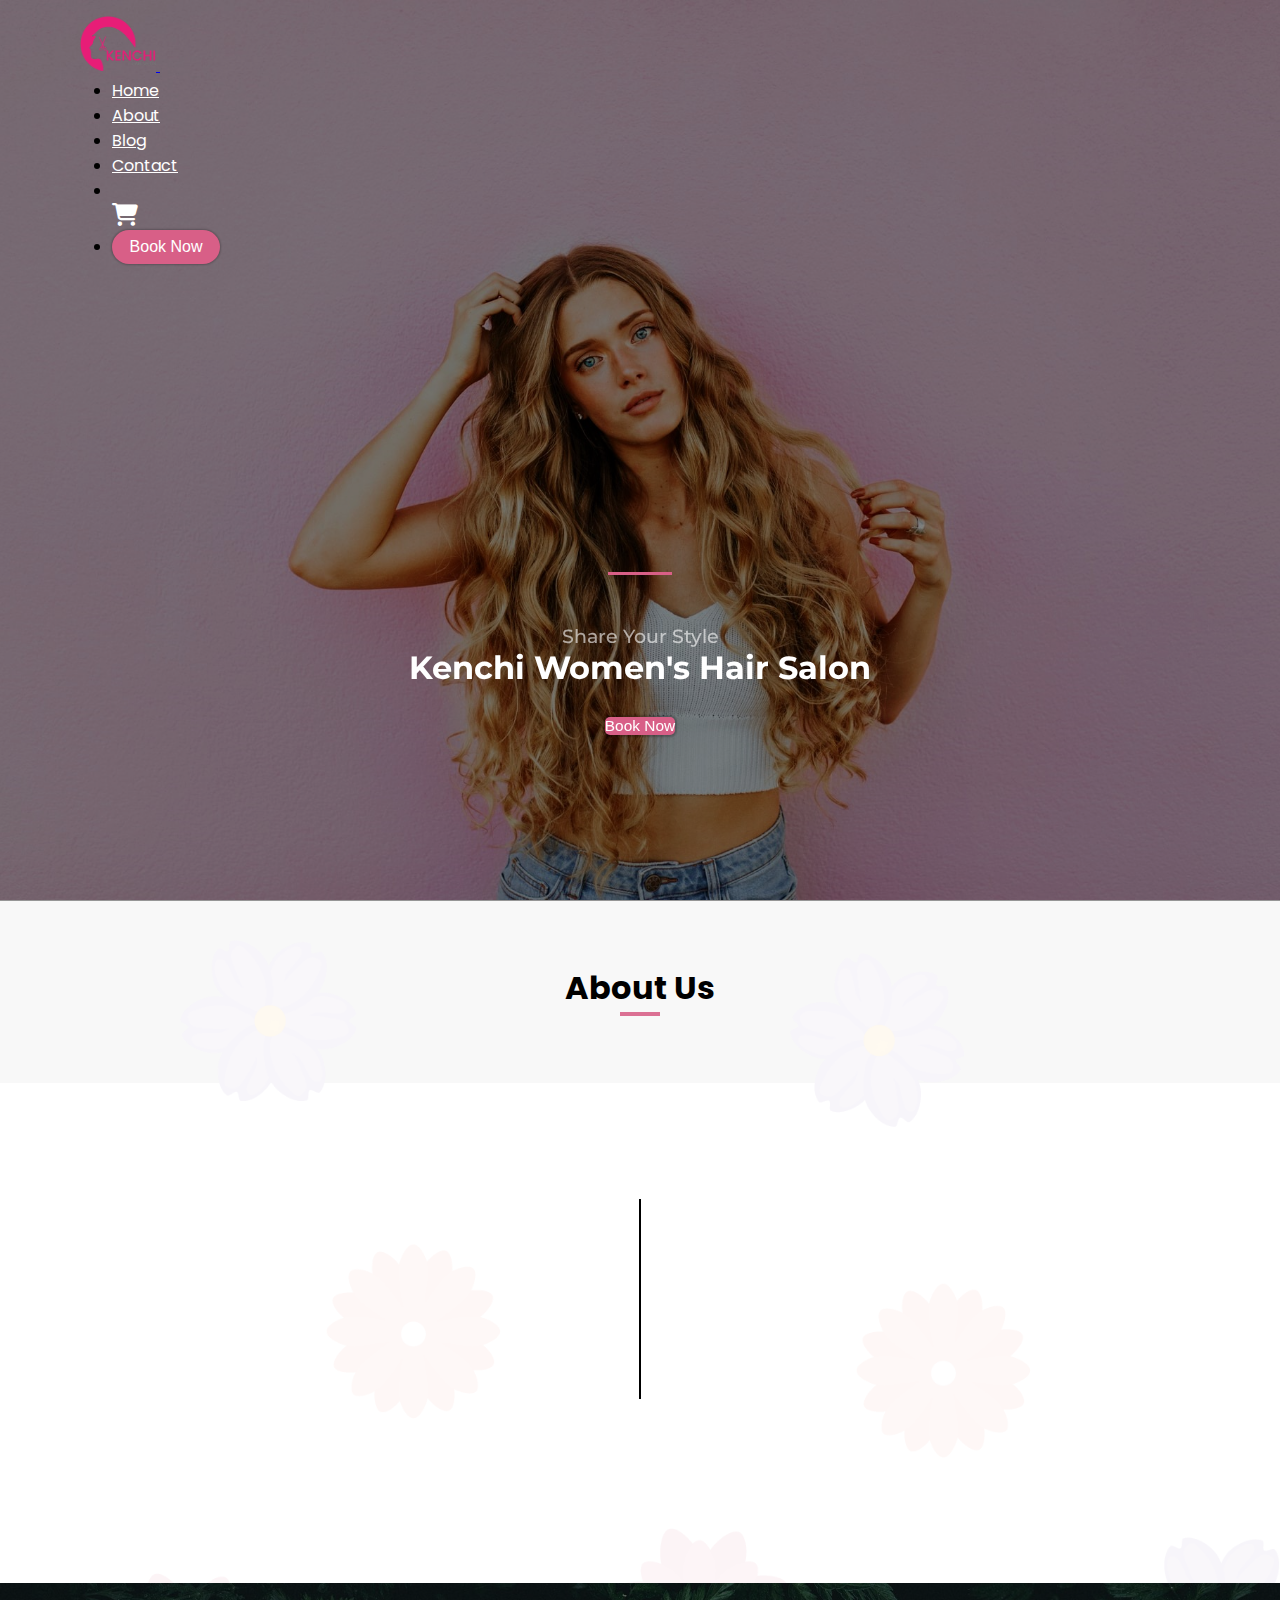
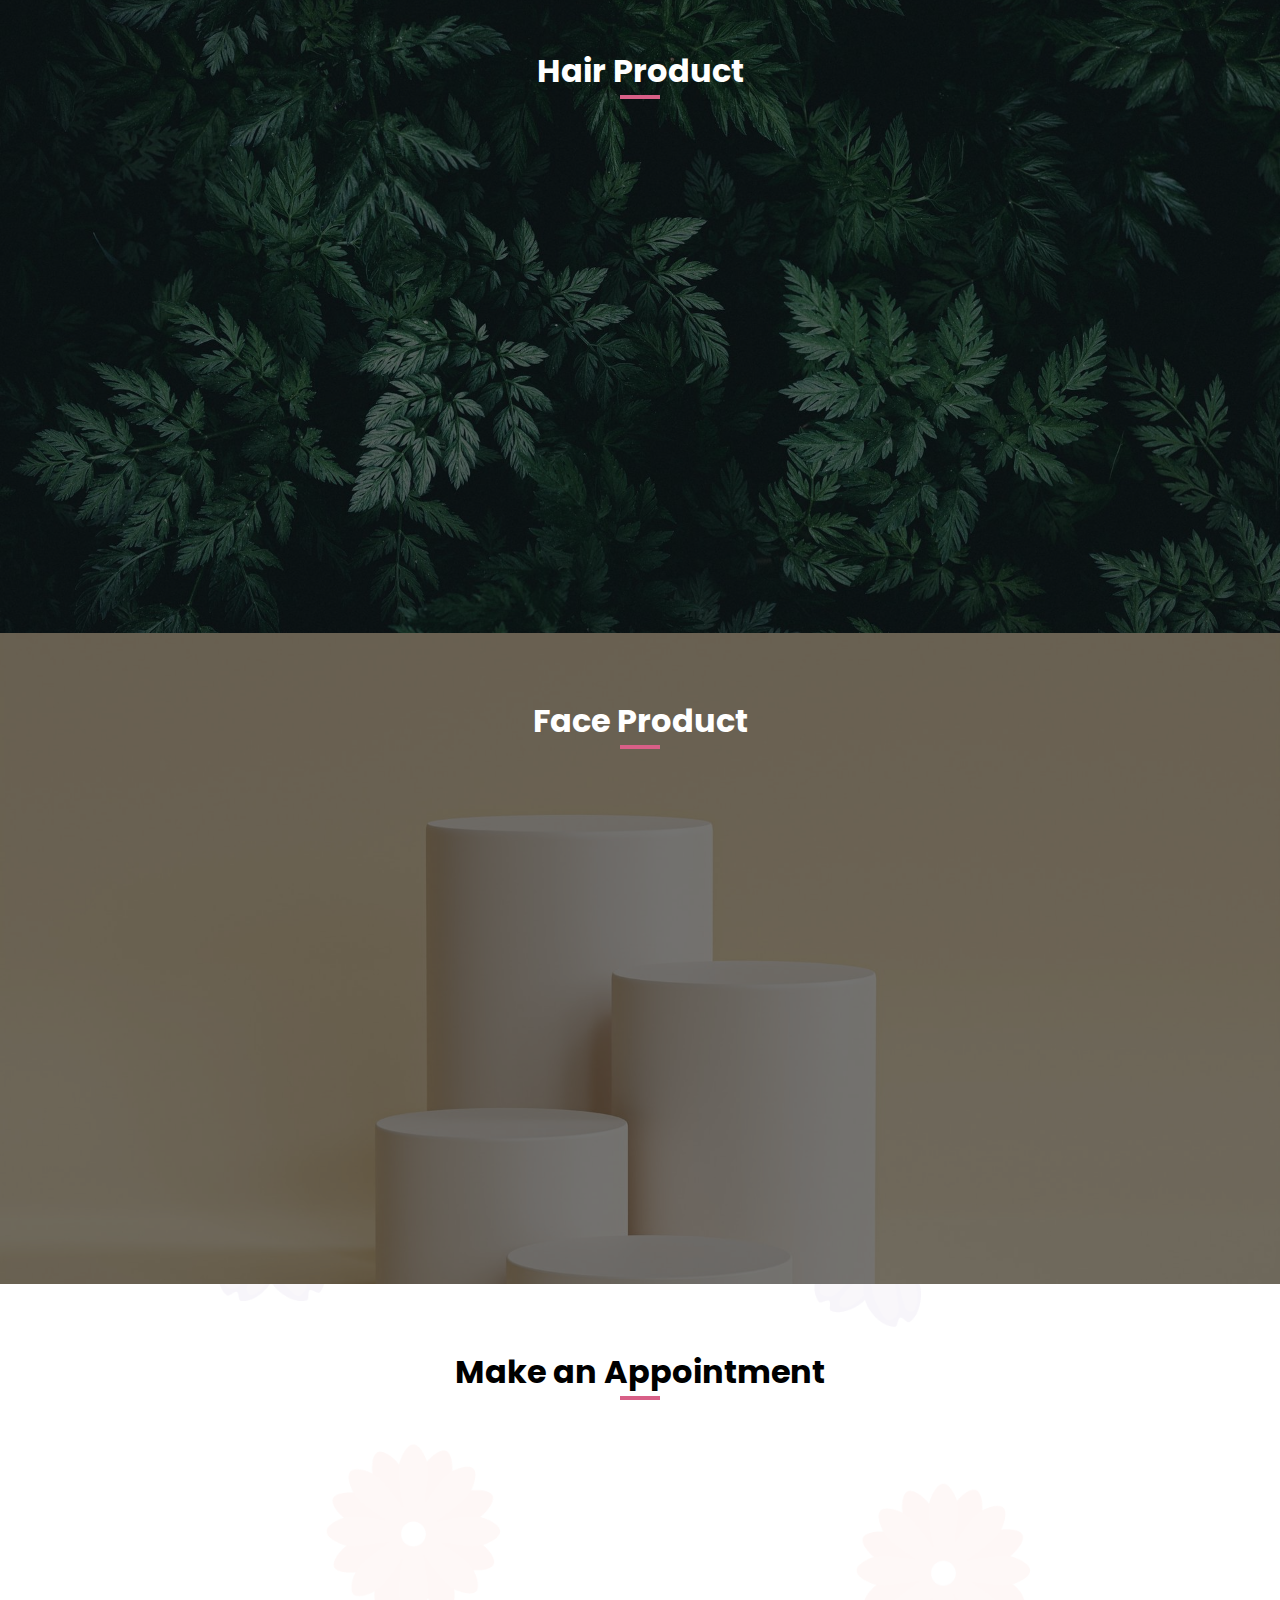
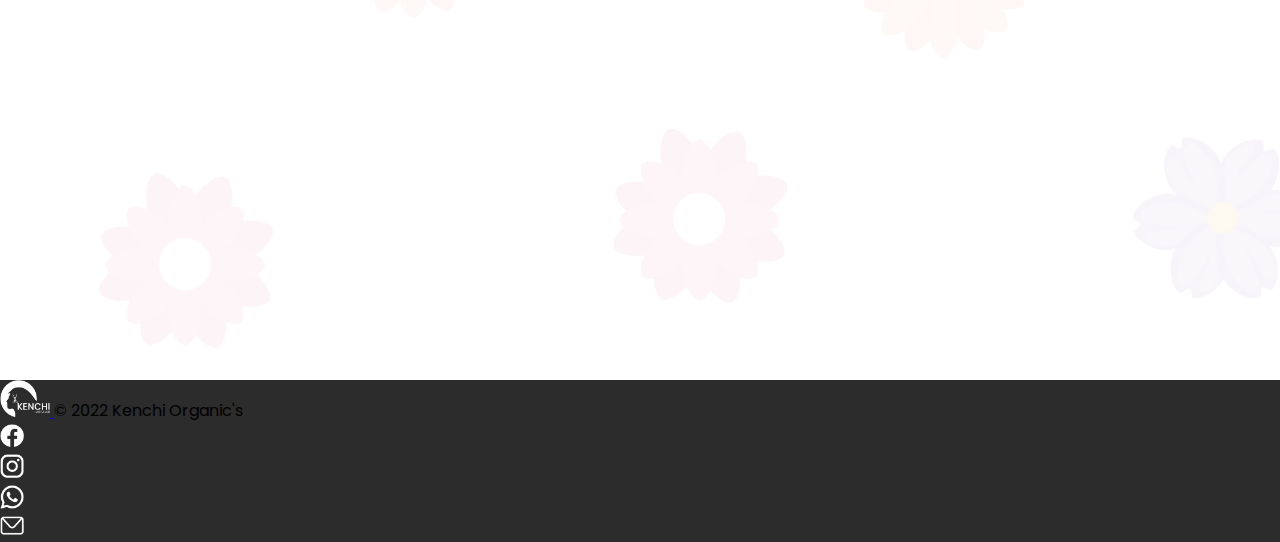
<file: index.html>
<!doctype html>
<html lang="en">

<head>
    <meta charset="utf-8">
    <meta name="viewport" content="width=device-width, initial-scale=1">
    <link href="https://cdn.jsdelivr.net/npm/bootstrap@5.1.3/dist/css/bootstrap.min.css" rel="stylesheet"
        integrity="sha384-1BmE4kWBq78iYhFldvKuhfTAU6auU8tT94WrHftjDbrCEXSU1oBoqyl2QvZ6jIW3" crossorigin="anonymous">
    <title>Hello, world!</title>
    <link rel="stylesheet" href="./html/css/style.css">
    <link rel="stylesheet" href="https://unpkg.com/aos@next/dist/aos.css" />
    <link rel="stylesheet" href="https://cdnjs.cloudflare.com/ajax/libs/font-awesome/6.1.1/css/all.min.css">

</head>

<body>
    <header>
        <nav class="navbar navbar-expand-lg navbar-light bg-light">
            <div class="container-fluid">
                <a class="navbar-brand" href="#">
                    <img src="./assets/images/Kenchi-logo.png" alt="" width="76" height="55">
                </a>
                <button class="navbar-toggler" type="button" data-bs-toggle="collapse" data-bs-target="#navbarNav"
                    aria-controls="navbarNav" aria-expanded="false" aria-label="Toggle navigation">
                    <span class="navbar-toggler-icon"></span>
                </button>
                <div class="collapse navbar-collapse" id="navbarNav">
                    <ul class="navbar-nav">
                        <li class="nav-item">
                            <a class="nav-link active" aria-current="page" href="index.html">Home</a>
                        </li>
                        <li class="nav-item">
                            <a class="nav-link" href="./html/about.html">About</a>
                        </li>
                        <li class="nav-item">
                            <a class="nav-link" href="#">Blog</a>
                        </li>
                        <li class="nav-item">
                            <a class="nav-link" href="./html/contact.html">Contact</a>
                        </li>
                        <li class="nav-item">
                            <a class="nav-link" id="cart-li" href="./html/checkout.html">Cart</a>
                        </li>
                    </ul>
                    <div class="right-nav">
                        <ul class="navbar-nav">
                            <a target="_blank" href="./html/checkout.html"><i class="fa-solid fa-cart-shopping"></i></a>
                            <li>
                                <a href="#contact"><button type="button" class="btn px-4 py-2">Book Now</button></a>
                            </li>
                        </ul>
                    </div>
                </div>
            </div>
        </nav>
        <section class="bg-section">
            <span data-aos="fade-right" class="bg-border"></span>
            <div data-aos="fade-right" data-aos-duration="800" class="bg-headings">
                <h3>Share Your Style</h3>
                <h1>Kenchi Women's Hair Salon</h1>
                <a href="#contact"><button type="button" class="btn py-2 px-3">Book Now</button></a>
            </div>
            <span data-aos="fade-right" class="bg-border"></span>
        </section>
    </header>
    <main>
        <section class="about">
            <div class="section-about-heading">
                <h1>About Us</h1>
                <div class="sec-headings-border"></div>
            </div>
            <div class="about-content">
                <div data-aos="fade-right" data-aos-duration="800" id="about-left-side" class="left-side">
                    <h2>About our Experience,</h2>
                    <div class="content-heading-border"></div>
                    <p>Lorem ipsum dolor sit amet, consectetur adipiscing elit. Praesent bibendum odio a tempor
                        faucibus. Praesent aliquet turpis massa. Aliquam pellentesque arcu arcu, non porta libero semper
                        sed. Pellentesque maximus at dui et tempus. Nam tincidunt pulvinar augue, vel finibus ligula.
                        Aliquam blandit rhoncus arcu.Pellentesque maximus at dui et tempus. Nam tincidunt pulvinar
                        augue, vel finibus ligula.Aliquam blandit rhoncus arcu.</p>
                    <a href="https://www.facebook.com/kenchi321" target="_blank"><button type="button"
                            class="btn">Facebook</button></a>
                </div>
                <span class="about-splitter"></span>
                <div data-aos="fade-left" id="about-right-side" class="right-side">
                    <img src="./assets/images/Group 7.png" alt="">
                </div>
            </div>
        </section>
        <section class="hairoil">
            <div class="hairoil-overlay">
                <div class="section-hair-heading">
                    <h1>Hair Product</h1>
                    <div class="sec-headings-border"></div>
                </div>
                <div class="hairoil-content">
                    <div data-aos="fade-down" id="hairoil-left-side" class="left-side">
                        <img src="./assets/images/hairOil.webp" alt="">
                    </div>
                    <div data-aos="fade-up" id="hairoil-right-side" class="right-side">
                        <h2>Check out our Hair Oil</h2>
                        <div class="content-heading-border"></div>
                        <p>Lorem ipsum dolor sit amet, consectetur adipiscing elit. Praesent bibendum odio a tempor
                            faucibus. Praesent aliquet turpis massa. Aliquam pellentesque arcu arcu, non porta libero
                            semper
                            sed. Pellentesque maximus at dui et tempus. Nam tincidunt pulvinar augue, vel finibus
                            ligula.
                            Aliquam blandit rhoncus arcu.Pellentesque maximus at dui et tempus. Nam tincidunt pulvinar
                            augue, vel finibus ligula.Aliquam blandit rhoncus arcu.</p>
                        <a href="./html/checkout.html"><button type="button" class="btn">Try our Product <span
                                    id="cart-hover"><i class="fa-solid fa-cart-arrow-down"></i></span></button></a>
                    </div>
                </div>
            </div>
        </section>
        <section class="cream">
            <div class="cream-overlay">
                <div class="section-cream-heading">
                    <h1>Face Product</h1>
                    <div class="sec-headings-border"></div>
                </div>
                <div class="cream-content">
                    <div data-aos="fade-down" id="cream-right-side" class="right-side">
                        <img src="./assets/images/hairOil.webp" alt="">
                    </div>
                    <div data-aos="fade-up" id="cream-left-side" class="left-side">
                        <h2>Herbal Skincare Product</h2>
                        <div class="content-heading-border"></div>
                        <p>Lorem ipsum dolor sit amet, consectetur adipiscing elit. Praesent bibendum odio a tempor
                            faucibus. Praesent aliquet turpis massa. Aliquam pellentesque arcu arcu, non porta libero
                            semper
                            sed. Pellentesque maximus at dui et tempus. Nam tincidunt pulvinar augue, vel finibus
                            ligula.
                            Aliquam blandit rhoncus arcu.Pellentesque maximus at dui et tempus. Nam tincidunt pulvinar
                            augue, vel finibus ligula.Aliquam blandit rhoncus arcu.</p>
                        <a href="./html/checkout.html"><button type="button" class="btn">Buy this product <span
                                    id="cart-hover"><i class="fa-solid fa-cart-arrow-down"></i></span></button></a>
                    </div>
                </div>
            </div>
        </section>
        <section class="contact" id="contact">
            <div class="section-contact-heading">
                <h1>Make an Appointment</h1>
                <div class="sec-headings-border"></div>
            </div>
            <div class="contact-form-main" data-aos="zoom-in">
                <div class="contact-form">
                    <div class="contact-left-side">
                        <h2>Contact Form</h2>
                        <form action="post">
                            <div class="input-box" id="input-box1">
                                <input type="text" name="name" id="name" placeholder="Name">
                                <input type="text" name="name" id="name" placeholder="Email">
                            </div>
                            <div class="input-box" id="input-box2">
                                <input type="text" name="name" id="name" placeholder="Phone #">
                                <input type="text" name="name" id="name" placeholder="Service">
                            </div>
                            <div class="text-box" id="input-box3">
                                <textarea name="" id="" cols="30" rows="10" placeholder="Message us"></textarea>
                            </div>
                            <button type="submit">Submit</button>
                        </form>
                    </div>
                    <div class="contact-right-side">
                        <iframe
                            src="https://www.google.com/maps/embed?pb=!1m18!1m12!1m3!1d3618.7355052875027!2d67.06696231498584!3d24.907002049524625!2m3!1f0!2f0!3f0!3m2!1i1024!2i768!4f13.1!3m3!1m2!1s0x3eb33fb05ae99dd7%3A0xa8650e8dcd3680cf!2sBaloch%20goth%20Gulshan-e-Iqbal!5e0!3m2!1sen!2s!4v1653242081475!5m2!1sen!2s"
                            width="100%" height="100%" style="border:0;" allowfullscreen="" loading="lazy"
                            referrerpolicy="no-referrer-when-downgrade"></iframe>
                    </div>
                </div>
            </div>
        </section>
    </main>
    <footer>
        <div class="container">
            <footer class="d-flex flex-wrap justify-content-between align-items-center py-3">
                <div class="col-md-4 d-flex align-items-center" id="copyright">
                    <a href="/" class="text-decoration-none ">
                        <img src="./assets/images/kenchi-white.png" width="50px" alt="">
                    </a>
                    <span class="ms-3 text-white">© 2022 Kenchi Organic's</span>
                </div>

                <ul class="nav col-md-4 justify-content-end list-unstyled d-flex">
                    <li class="ms-3"><a class="text-muted" href="https://www.facebook.com/kenchi321/"
                            target="_blank"><img src="./assets/icons/facebook.png" width="24px" alt=""></a>
                    </li>
                    <li class="ms-3"><a class="text-muted"
                            href="https://instagram.com/kenchi_by_namrah?utm_medium=copy_link" target="_blank"><img
                                src="./assets/icons/instagram.png" width="24px" alt=""></a></li>
                    <li class="ms-3"><a class="text-muted" href="https://wa.me/message/OQZ3YX65G3RIN1"
                            target="_blank"><img src="./assets/icons/whatsapp.png" width="24px" alt=""></a></li>
                    <li class="ms-3"><a class="text-muted" href="mailto:namrahfayyaz0@gmail.com" target="_blank"><img
                                src="./assets/icons/email.png" width="24px" alt=""></a></li>
                </ul>
            </footer>
        </div>
    </footer>
    <script src="https://cdn.jsdelivr.net/npm/bootstrap@5.1.3/dist/js/bootstrap.bundle.min.js"
        integrity="sha384-ka7Sk0Gln4gmtz2MlQnikT1wXgYsOg+OMhuP+IlRH9sENBO0LRn5q+8nbTov4+1p" crossorigin="anonymous">
        </script>
    <script src="https://unpkg.com/aos@next/dist/aos.js"></script>
    <script>
        AOS.init();
    </script>
    <script src="./server/app.js"></script>
</body>

</html>
</file>
<file: html/css/style.css>
@import url('https://fonts.googleapis.com/css2?family=Poppins:wght@400;500;600&display=swap');
@import url('https://fonts.googleapis.com/css2?family=Montserrat:wght@400;500;600;700&display=swap');

* {
    padding: 0;
    margin: 0;
    box-sizing: border-box;
}

:root {
    color-scheme: only light;
    --viewport-height: 100%;
}

html {
    height: 100%;
}

body {
    font-family: 'Poppins', sans-serif;
    height: 100%;
}

p {
    margin: 0;
    padding: 0;
}

main {
    background-image: url("../../assets/images/bg.png");
}

button {
    border: none;
}

header {
    background-image: url(../../assets/images/main-bg.jpg);
    background-position: center bottom;
    background-size: cover;
    background-repeat: no-repeat;
    height: 100%;
}


.sec-headings-border {
    background-color: black;
    width: 40px;
    height: 4px;
}

.navbar {
    background-color: rgba(0, 0, 0, 0.438) !important;
    padding: 1em 5em;
    border: none !important;
    /* height: 100px; */
}

#navbarNav {
    margin-left: 2em;
    justify-content: space-between;
}


.navbar-nav a {
    color: white !important;

}

.right-nav .navbar-nav {
    align-items: center;
}

.right-nav .navbar-nav i {
    font-size: 23px;
    margin-right: 1em;
    color: white;
    transition: .2s;
}

.right-nav .navbar-nav i:hover {
    transform: scale(1.2);
}


.right-nav button {
    background-color: rgb(216, 95, 135);
    border-radius: 50px;
    color: white;
    padding: .5em 1.1em !important;
    font-size: 16px;
    text-align: center;
    box-shadow: 0px 0px 2px 1px rgba(0, 0, 0, 0.226);
    transition: .2s;
}

.right-nav button:hover {
    color: white;
    transform: scale(1.1);
}

#cart-li {
    display: none;
}

.bg-section {
    background-color: rgba(0, 0, 0, 0.438);
    display: flex;
    align-items: center;
    justify-content: center;
    flex-direction: column;
    height: calc(var(--viewport-height) - 97px);
    overflow: hidden;
}

.bg-headings {
    margin: 5.5vh 0;
    text-align: center;
}

.bg-headings h1 {
    color: white;
    font-family: "Montserrat", sans-serif;
    font-weight: bold;
}

.bg-headings h3 {
    color: rgba(255, 255, 255, 0.6);
    font-family: "Montserrat", sans-serif;
    font-weight: 500;
}

.bg-headings button {
    font-size: calc((1.3vh + 1.5vw)/2);
    margin-top: 2em;
    background-color: rgb(216, 95, 135);
    color: white;
    font-weight: 500;
    border: none;
    border-radius: 5px;
    box-shadow: 0px 0px 2px 2px rgba(0, 0, 0, 0.226);
    transition: .2s;
}

.bg-headings button:hover {
    color: white;
    transform: scale(1.2);
}

.bg-border {
    width: 5vw;
    height: .25vw;
    background-color: rgb(216, 95, 135);
}

/* About */

.section-about-heading {
    display: flex;
    align-items: center;
    justify-content: center;
    flex-direction: column;
    margin-bottom: 2em;
}

.section-about-heading h1 {
    margin-top: 1em;
}

.section-about-heading div {
    background-color: palevioletred;
}

.about {
    overflow: hidden;
    background-position: center;
    background-size: cover;
    padding: 2em 1em;
}

.about-content {
    display: flex;
    align-items: center;
}

.left-side {
    flex-basis: 50%;
}

.right-side {
    flex-basis: 50%;
}

#about-left-side {
    padding: 0 3em;
    display: flex;
    justify-content: center;
    flex-direction: column;
    flex-basis: 50%;
}

#about-left-side h2 {
    color: rgb(216, 95, 135);
    /* font-size: 2.2vw; */
    font-weight: 600;
}

.content-heading-border {
    width: 20%;
    height: .25vw;
    background-color: rgb(216, 95, 135);
    margin-bottom: 2.5em;
}

/* //IMPORTANT */
#about-left-side p {
    font-size: calc((1.6vh + 1.8vw)/2);
    margin-bottom: 3em;
}

#about-right-side {
    display: flex;
    align-items: center;
    justify-content: center;
    flex-basis: 50%;
    padding-bottom: 2em;
}

#about-right-side img {
    width: 50%;
}

.about-splitter {
    height: 200px;
    width: 2px;
    background-color: black;
}

.about-content button {
    align-self: flex-start;
    padding: .5em 1em;
    border-radius: 200px;
    background-color: rgb(216, 95, 135);
    color: white;
    text-align: center;
    font-size: calc((1.3vh + 1.5vw)/2);
    transition: .2s;
}

.about-content button:hover {
    transform: rotate(15deg);
    background-color: #4267B2;
    color: white;
}

/* HairOil */

.section-hair-heading {
    color: white;
    display: flex;
    align-items: center;
    justify-content: center;
    flex-direction: column;
    margin-bottom: 4em;
}

.section-hair-heading h1 {
    margin-top: 2em;
}

.section-hair-heading div {
    background-color: rgb(216, 95, 135);
}

.hairoil {
    background: url(../../assets/images/bg-2.jpg) no-repeat;
    background-size: cover;

}

.hairoil-overlay {
    background-color: rgba(0, 0, 0, 0.5);
}

.hairoil-content {
    display: flex;
    padding-bottom: 3em;
}

#hairoil-left-side {
    display: flex;
    align-items: center;
    justify-content: center;
    padding: 1.5em 2em;
}

#hairoil-left-side img {
    box-shadow: 5px 5px 5px rgba(0, 0, 0, 0.377);
    width: 52%;
}

#hairoil-right-side {
    padding-right: 5em;
    color: white;
    display: flex;
    justify-content: center;
    flex-direction: column;
}

#hairoil-right-side h2 {
    font-weight: 600;
}

#hairoil-right-side p {
    font-size: calc((1.6vh + 1.8vw)/2);
    margin-bottom: 3em;
}

#hairoil-right-side button {
    border-radius: 200px;
    background-color: rgb(216, 95, 135);
    color: white;
    align-self: flex-start;
    text-align: center;
    padding: .5em 1.2em;
    font-size: calc((1.3vh + 1.5vw)/2);
}

#cart-hover {
    display: none;
}

#hairoil-right-side button:hover #cart-hover {
    display: inline;
}

/* Cream */

.section-cream-heading {
    color: white;
    display: flex;
    align-items: center;
    justify-content: center;
    flex-direction: column;
    margin-bottom: 4em;
}

.section-cream-heading h1 {
    margin-top: 2em;
}

.section-cream-heading div {
    background-color: rgb(216, 95, 135);
}

.cream {
    background: url(../../assets/images/bg-3.jpg) no-repeat;
    background-size: cover;
    background-position: center;
}

.cream-overlay {
    background-color: rgba(0, 0, 0, 0.507);
}

.cream-content {
    display: flex;
    flex-direction: row-reverse;
    padding-bottom: 3em;
}

#cream-right-side {
    display: flex;
    align-items: center;
    justify-content: center;
    padding: 1.5em 2em;
}

#cream-right-side img {
    box-shadow: 5px 5px 5px rgba(0, 0, 0, 0.377);
    width: 52%;
}

#cream-left-side {
    padding-left: 5em;
    color: white;
    display: flex;
    justify-content: center;
    flex-direction: column;
}

#cream-left-side h2 {
    font-weight: 600;
}

#cream-left-side p {
    font-size: calc((1.6vh + 1.8vw)/2);
    margin-bottom: 3em;
}

#cream-left-side button {
    border-radius: 200px;
    background-color: rgb(216, 95, 135);
    color: white;
    align-self: flex-start;
    text-align: center;
    padding: .5em 1.2em;
    font-size: calc((1.3vh + 1.5vw)/2);
}

#cream-left-side button:hover #cart-hover {
    display: inline;
}


/* Contact */

.section-contact-heading {
    display: flex;
    justify-content: center;
    align-items: center;
    flex-direction: column;
    margin-bottom: 4vw;
}

.section-contact-heading h1 {
    text-align: center;
    margin-top: 2em;
}

.section-contact-heading div {
    background-color: rgb(216, 95, 135);
}

.contact-form-main {
    padding: 0em 5em 2em 5em;
}

.contact-form {
    padding: 2em 2em;
    display: flex;
}

.contact-form h2 {
    padding: 0.75em 0 0 1em;
    margin-bottom: 1.25em;
}

.contact-form .contact-left-side {
    background-color: pink;
    flex-basis: 60%;
}

.contact-form .contact-left-side input {
    padding: .5em .5em;
    border: none;
    border-radius: 3px;
    outline: none;
}

.contact-form .contact-left-side button {
    padding: .5em 1.2em;
    background-color: palevioletred;
    color: white;
    margin: .2em 0;
    border: none;
    border-radius: 3px;
    transition: .2s;
}

.contact-form .contact-left-side button:hover {
    transform: scale(1.1);
}

.contact-form form {
    padding: 0 0 1.2em 2em;
    flex-direction: column;
    align-items: center;
}

.input-box {
    margin: .5em 0 2em 0;
}

.input-box input {
    margin: 0 1.2em 0 0;
    width: calc(44%);
}

.input-box input::placeholder {
    color: #0000009c;
}

.text-box textarea {
    color: palevioletred;
    padding: .75em;
    width: 90%;
    border: none;
    border-radius: 3px;
}

.text-box textarea::placeholder {
    color: palevioletred;
    font-weight: 500;
}

.contact-form .contact-right-side {
    flex-basis: 40%;
}

footer {
    background-color: #2c2c2c;
}

@media (max-width: 1280px) {
    .contact-form-main {
        padding: 0 2em 2em 2em;
    }
}

@media (max-width:1024px) and (min-width:980px) {
    .bg-headings h1 {
        font-size: 42px !important;
    }

    .bg-headings h3 {
        font-size: 28px !important;
    }

    .bg-headings button {
        font-size: calc((1.6vh + 1.8vw)/2.3);
    }
}

@media (max-width:1024px) {

    #hairoil-left-side img {
        width: 60%;
    }

    #cream-right-side img {
        width: 60%;
    }

    .contact-right-side iframe {
        min-height: 180px;
    }

    .about-content button,
    #cream-left-side button,
    #hairoil-right-side button,
    .contact-form .contact-left-side button {
        font-size: calc((1.6vh + 1.8vw)/2.65);
    }

    #about-left-side p,
    #cream-left-side p,
    #hairoil-right-side p {
        font-size: calc((1.6vh + 1.8vw)/2.5);
    }

    .contact-form-main {
        padding-bottom: 2em;
    }

}

@media (max-width:991px) {
    .navbar-light .navbar-toggler {
        color: rgb(255, 255, 255);
        border-color: rgb(255, 255, 255);
    }

    .navbar-light .navbar-toggler-icon {
        background-image: url("data:image/svg+xml,%3csvg xmlns='http://www.w3.org/2000/svg' viewBox='0 0 30 30'%3e%3cpath stroke='white' stroke-linecap='round' stroke-miterlimit='10' stroke-width='2' d='M4 7h22M4 15h22M4 23h22'/%3e%3c/svg%3e");
    }

    .bg-section {
        height: calc(var(--viewport-height) - 90px);
    }

    .right-nav .navbar-nav {
        display: none;
    }

    #cart-li {
        display: block;
    }

    .contact-form {
        display: block;
    }
}

@media (max-width: 768px) {
    .navbar {
        padding: 1em 3em;
        font-size: calc((1.8vh + 1.6vw)/1.8);
    }

    #navbarNav {
        margin-left: 1em;
    }

    .about-content button,
    #cream-left-side button,
    #hairoil-right-side button,
    .contact-form .contact-left-side button,
    .bg-headings button {
        font-size: calc((1.6vh + 1.8vw)/2.2);
    }

    /* about */

    #about-left-side {
        padding: 0 2.2em;
        flex-basis: 55%;
    }

    #about-left-side p {
        font-size: calc((1.6vh + 1.8vw)/2);
        margin-bottom: 2em;
    }

    #about-right-side {
        flex-basis: 45%;
    }

    #about-right-side img {
        width: 70%;
    }

    /* hairoil */

    #hairoil-right-side {
        padding: 0 2em;
        flex-basis: 55%;
    }

    #hairoil-right-side p {
        font-size: calc((1.6vh + 1.8vw)/2);
        margin-bottom: 2em;
    }

    #hairoil-left-side {
        flex-basis: 45%;
    }

    #hairoil-left-side img {
        width: 92%;
    }

    /* cream */

    #cream-left-side {
        padding: 0 2em;
        flex-basis: 45%;
    }

    #cream-left-side p {
        font-size: calc((1.6vh + 1.8vw)/2);
        margin-bottom: 2em;
    }

    #cream-left-side {
        flex-basis: 55%;
    }

    #cream-right-side img {
        width: 92%;
    }
}

@media (max-width: 720px) {

    .about-content button,
    #cream-left-side button,
    #hairoil-right-side button,
    .contact-form .contact-left-side button,
    .bg-headings button {
        font-size: calc((1.9vh + 1.6vw)/1.8);
    }

    .bg-section {
        padding: 0 .25em 3.5em .25em;
    }

    .content-heading-border {
        margin-bottom: 2em;
    }

    /* about */

    #about-left-side {
        padding: 0 1em
    }

    #about-left-side p {
        font-size: calc((2vh + 1.6vw)/1.54);
    }

    #about-right-side {
        padding: 0 1em;
        margin-top: 2.5em;
    }

    #about-right-side img {
        width: 100%
    }

    .about-content {
        flex-direction: column;
    }

    .about-splitter {
        display: none;
    }

    /* hairoil */

    .hairoil-content {
        flex-direction: column-reverse;
    }

    #hairoil-left-side {
        padding: 0 1em;
        margin-top: 2.5em;
    }

    #hairoil-right-side p {
        font-size: calc((2vh + 1.6vw)/1.54);
    }

    /* cream */

    .cream-content {
        flex-direction: column-reverse;
    }

    #cream-right-side {
        padding: 0 1em;
        margin-top: 2.5em;
    }

    #cream-left-side p {
        font-size: calc((2vh + 1.6vw)/1.54);
    }

    /* Contact */

    .contact-form {
        padding: 0;
    }

    .contact-form form {
        padding: 0px 1em 1.2em 1em;
    }

    .input-box input {
        width: 44.2%;
    }

    .contact-form h2 {
        padding: 0.75em 0 0 0.5em;
    }

    .section-contact-heading {
        margin-bottom: 12vw;
    }


}

@media (max-width:478px) {

    .bg-section {
        height: calc(var(--viewport-height) - 85px);
    }

    .bg-section {
        padding: 0 .5em 3em .5em;
    }

    .bg-headings {
        width: 100%;
    }

    .bg-headings h1 {
        font-size: calc(3vh + 1.6vw);
    }

    .bg-headings h3 {
        color: rgba(255, 255, 255, 0.6);
        font-size: calc((1.7vh + 1.3vw)/1)
    }

    .contact-form h2 {
        padding: 1em 0 0 0;
        text-align: center;
        margin: 0 0 .2em 0;
    }

    .contact-form-main {
        padding: 0 1.5em 2em;
    }

    .section-contact-heading {
        margin-bottom: 12vw;
    }

    .input-box {
        display: flex;
        flex-direction: column;
        align-items: center;
        margin: 0;
    }

    .input-box input {
        width: calc(100%);
        margin: 1em 0;
    }

    .text-box textarea {
        width: 100%;
    }

    footer {
        font-size: 14px;
        flex-direction: column;
    }

    #copyright {
        margin-bottom: 1em;
    }
}

@media (max-width:400px) {
    .navbar {
        padding: 1em 1.5em;
    }

    .about {
        padding: 2em .5em;
    }

    #about-right-side {
        padding: 0 .75em;
    }

    #hairoil-right-side {
        padding: 0 1.25em;
    }

    #hairoil-left-side {
        padding: 0 0.5em;
    }

    #cream-left-side {
        padding: 1.25em;
    }

    #cream-right-side {
        padding: 0 0.5em;
    }
}

@media (max-width: 300px) {

    .about-content button,
    #cream-left-side button,
    #hairoil-right-side button,
    .contact-form .contact-left-side button,
    .bg-headings button {
        font-size: calc((1.9vh + 1.6vw)/1.35);
    }

    .navbar {
        padding: 1em 1em;
        font-size: calc((1.8vh + 1.6vw)/1.5);
    }

    nav img {
        width: 71px !important;
        height: 51px !important;
    }

    .navbar-toggler {
        padding: 0.25em 0.55em;
        font-size: 1rem;
    }

    .bg-headings h1 {
        font-size: calc(3.5vh + 1.8vw);
    }

    .bg-headings h3 {
        font-size: calc(1.9vh + 1.3vw)
    }

    .about {
        padding: 2em 0;
    }

    #about-left-side h2 {
        font-size: calc(1.5rem + 1vw);
    }

    #about-left-side p {
        font-size: calc((2vh + 1.6vw)/1.3);
    }

    #hairoil-left-side {
        padding: 0 .4em;
    }

    #hairoil-right-side {
        padding: 0 1em;
    }

    #hairoil-right-side h2 {
        font-size: calc(1.5rem + 1vw);
    }

    #hairoil-right-side p {
        font-size: calc((2vh + 1.6vw)/1.3);
    }

    #cream-left-side {
        padding: 0 1em;
    }

    #cream-right-side {
        padding: 0 .4em;
    }

    #cream-left-side h2 {
        font-size: calc(1.5rem + 1vw);
    }

    #cream-left-side p {
        font-size: calc((2vh + 1.6vw)/1.3);
    }

    .contact-form-main {
        padding: 0px 1em 2em;
    }

}
</file>
